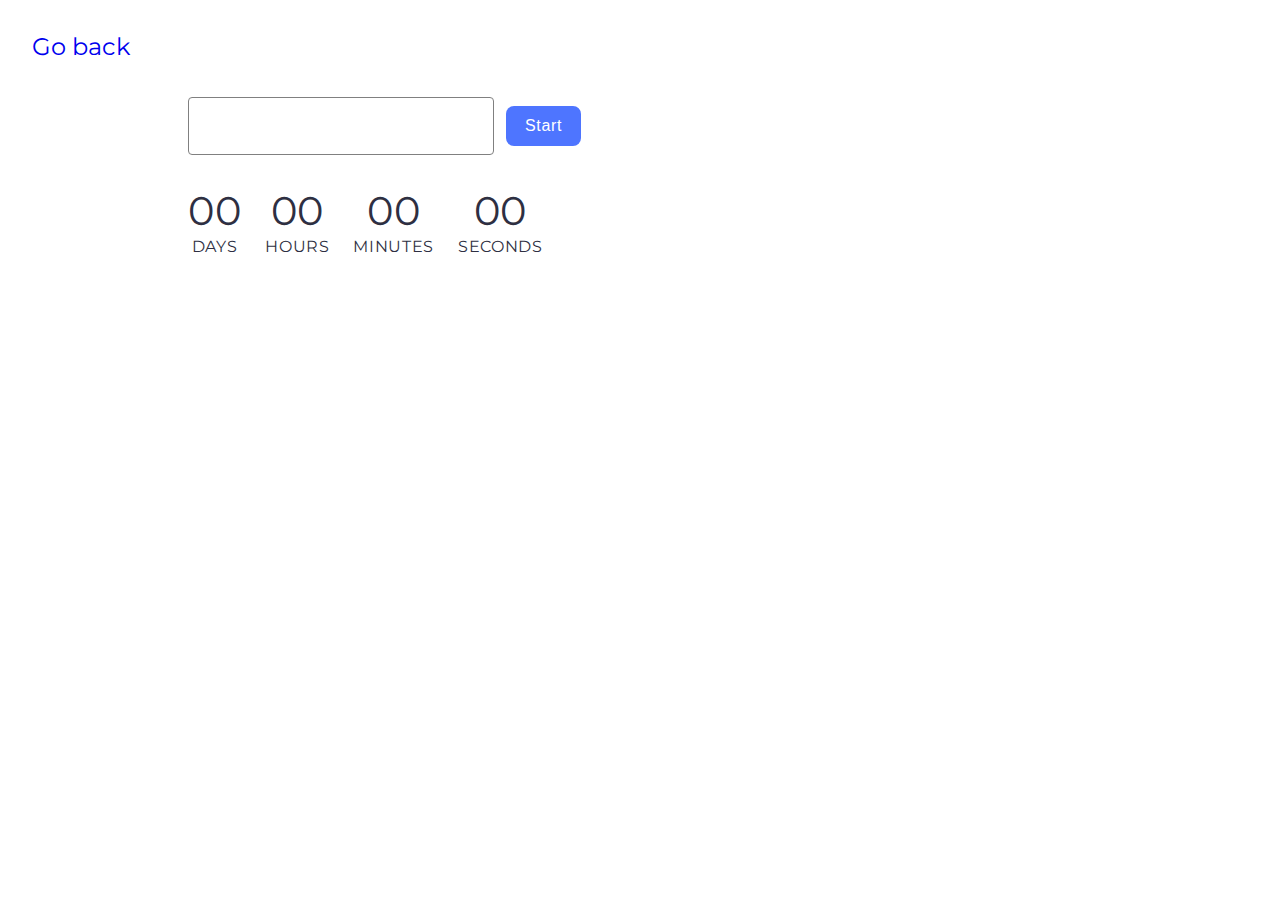
<file: src/1-timer.html>
<!DOCTYPE html>
<html lang="en">
  <head>
    <meta charset="UTF-8" />
    <meta name="viewport" content="width=device-width, initial-scale=1.0" />
    <title>Timer</title>
    <link rel="preconnect" href="https://fonts.googleapis.com" />
    <link rel="preconnect" href="https://fonts.gstatic.com" crossorigin />
    <link
      href="https://fonts.googleapis.com/css2?family=Montserrat:ital,wght@0,100..900;1,100..900&display=swap"
      rel="stylesheet"
    />
    <link
      rel="stylesheet"
      href="https://cdnjs.cloudflare.com/ajax/libs/modern-normalize/1.1.0/modern-normalize.min.css"
      integrity="sha512-wpPYUAdjBVSE4KJnH1VR1HeZfpl1ub8YT/NKx4PuQ5NmX2tKuGu6U/JRp5y+Y8XG2tV+wKQpNHVUX03MfMFn9Q=="
      crossorigin="anonymous"
      referrerpolicy="no-referrer"
    />
    <link rel="stylesheet" href="./css/timer.css" />
  </head>
  <body>
    <p><a href="./index.html">Go back</a></p>

    <input class="date-input" type="text" id="datetime-picker" />
    <button class="start-button" type="button" data-start>Start</button>

    <div class="timer">
      <div class="field">
        <span class="value" data-days>00</span>
        <span class="label">Days</span>
      </div>
      <div class="field">
        <span class="value" data-hours>00</span>
        <span class="label">Hours</span>
      </div>
      <div class="field">
        <span class="value" data-minutes>00</span>
        <span class="label">Minutes</span>
      </div>
      <div class="field">
        <span class="value" data-seconds>00</span>
        <span class="label">Seconds</span>
      </div>
    </div>

    <script type="module" src="./js/1-timer.js"></script>
  </body>
</html>
</file>
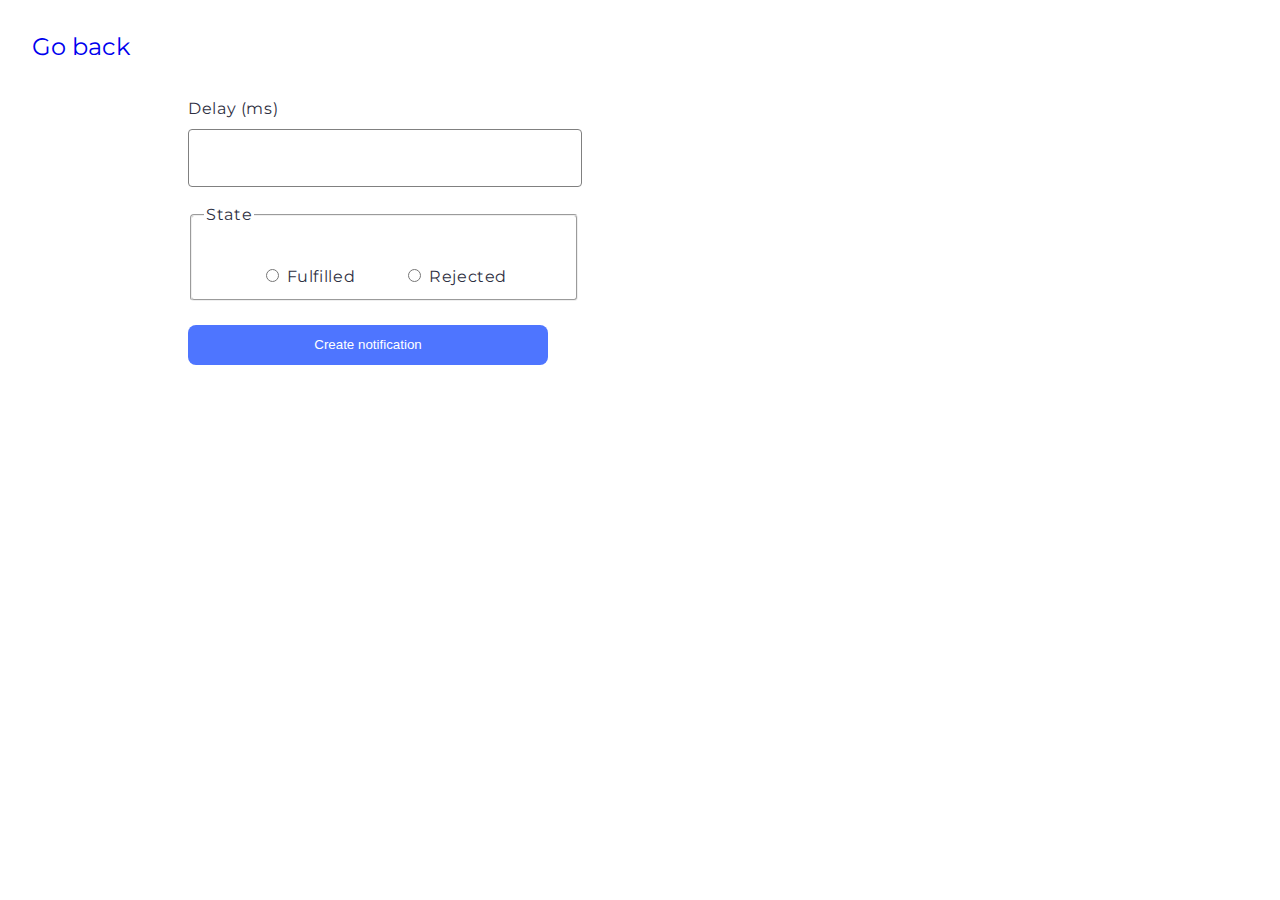
<file: src/2-snackbar.html>
<!DOCTYPE html>
<html lang="en">
  <head>
    <meta charset="UTF-8" />
    <meta name="viewport" content="width=device-width, initial-scale=1.0" />
    <title>Snackbar</title>
    <link rel="preconnect" href="https://fonts.googleapis.com" />
    <link rel="preconnect" href="https://fonts.gstatic.com" crossorigin />
    <link
      href="https://fonts.googleapis.com/css2?family=Montserrat:ital,wght@0,100..900;1,100..900&display=swap"
      rel="stylesheet"
    />
    <link
      rel="stylesheet"
      href="https://cdnjs.cloudflare.com/ajax/libs/modern-normalize/1.1.0/modern-normalize.min.css"
      integrity="sha512-wpPYUAdjBVSE4KJnH1VR1HeZfpl1ub8YT/NKx4PuQ5NmX2tKuGu6U/JRp5y+Y8XG2tV+wKQpNHVUX03MfMFn9Q=="
      crossorigin="anonymous"
      referrerpolicy="no-referrer"
    />
    <link rel="stylesheet" href="./css/snackbar.css" />
  </head>
  <body>
    <p><a href="./index.html">Go back</a></p>

    <form class="form">
      <label class="delay-label">
        Delay (ms)
        <input class="delay-input" type="number" name="delay" required />
      </label>

      <fieldset>
        <legend class="state-label">State</legend>
        <label>
          <input
            class="state-input"
            type="radio"
            name="state"
            value="fulfilled"
            required
          />
          Fulfilled
        </label>
        <label>
          <input
            class="state-input"
            type="radio"
            name="state"
            value="rejected"
            required
          />
          Rejected
        </label>
      </fieldset>

      <button class="submit-btn" type="submit">Create notification</button>
    </form>

    <script type="module" src="./js/2-snackbar.js"></script>
  </body>
</html>
</file>
<file: src/css/timer.css>
/* Timer styles */

@import url('./styles.css');

.date-input {
  width: 272px;
  height: 40px;
  padding: 8px 16px;
  margin: 36px 8px 32px 156px;
  font-weight: 400;
  font-size: 16px;
  line-height: 150%;
  letter-spacing: 0.04em;
  color: #2e2f42;
  border: 1px solid #808080;
  border-radius: 4px;
  transition: border 250ms cubic-bezier(0.4, 0, 0.2, 1),
    color 250ms cubic-bezier(0.4, 0, 0.2, 1);
}

.date-input:not[disabled]:hover {
  border: 1px solid #000;
}

.flatpickr-input:not[disabled]:active,
.flatpickr-input:not[disabled]:focus {
  border: 1px solid #4e75ff;
  color: #000;
  outline: none;
}

.flatpickr-input[disabled] {
  background-color: #fafafa;
  color: #808080;
}

.start-button {
  width: 75px;
  height: 40px;
  border: none;
  border-radius: 8px;
  padding: 8px 16px;
  font-weight: 500;
  font-size: 16px;
  line-height: 150%;
  letter-spacing: 0.04em;
  color: #fff;
  background-color: #4e75ff;
  transition: background-color 250ms cubic-bezier(0.4, 0, 0.2, 1),
    color 250ms cubic-bezier(0.4, 0, 0.2, 1);
}

.start-button[disabled] {
  color: #989898;
  background-color: #cfcfcf;
}

.start-button:not[disabled]:hover {
  background-color: #6c8cff;
}

.start-button:focus,
.start-button:active {
  outline: none;
}

.timer {
  display: flex;
  gap: 24px;
  margin-left: 156px;
  max-width: 346px;
  /* height: 72px; */
}

.field {
  display: flex;
  flex-wrap: wrap;
  justify-content: center;

  font-weight: 400;
  letter-spacing: 0.04em;
  color: #2e2f42;
}

.value {
  font-size: 40px;
  line-height: 120%;
}

.label {
  font-size: 16px;
  line-height: 150%;
  text-transform: uppercase;
}

.flatpickr-calendar {
  background-color: #f5f5f5 !important;
  /* width: 280px !important; */
}

.flatpickr-current-month .flatpickr-monthDropdown-months {
  color: #333 !important;
  fill: #333 !important;
  font-weight: 600 !important;
  font-size: 16px !important;

  line-height: 1;
}

.flatpickr-current-month input.cur-year {
  color: #333 !important;
  fill: #333 !important;
  font-weight: 600 !important;
  font-size: 16px !important;
}

span.flatpickr-weekday {
  font-size: 16px !important;
  color: #2e2f42 !important;
  font-weight: 500 !important;
  line-height: 150% !important;
}

.flatpickr-day {
  color: #666 !important;
  font-size: 16px !important;
}

.flatpickr-day.flatpickr-disabled,
.flatpickr-day.flatpickr-disabled:hover,
.flatpickr-day.prevMonthDay,
.flatpickr-day.nextMonthDay,
.flatpickr-day.notAllowed,
.flatpickr-day.notAllowed.prevMonthDay,
.flatpickr-day.notAllowed.nextMonthDay {
  color: #c1c1c1 !important;
}

.flatpickr-day.inRange,
.flatpickr-day.prevMonthDay.inRange,
.flatpickr-day.nextMonthDay.inRange,
.flatpickr-day.today.inRange,
.flatpickr-day.prevMonthDay.today.inRange,
.flatpickr-day.nextMonthDay.today.inRange,
.flatpickr-day:hover,
.flatpickr-day.prevMonthDay:hover,
.flatpickr-day.nextMonthDay:hover,
.flatpickr-day:focus,
.flatpickr-day.prevMonthDay:focus,
.flatpickr-day.nextMonthDay:focus {
  background: #c1c1c1 !important;
  border-color: #c1c1c1 !important;
}

.flatpickr-day.prevMonthDay.inRange,
.flatpickr-day.nextMonthDay.inRange,
.flatpickr-day.prevMonthDay.today.inRange,
.flatpickr-day.nextMonthDay.today.inRange,
.flatpickr-day.prevMonthDay:hover,
.flatpickr-day.nextMonthDay:hover,
.flatpickr-day.prevMonthDay:focus,
.flatpickr-day.nextMonthDay:focus {
  color: #fff !important;
}

.flatpickr-day.today {
  border-color: #4e75ff !important;
  background-color: #f5f5f5 !important;
}
.flatpickr-day.today:hover,
.flatpickr-day.today:focus {
  border-color: #c1c1c1 !important;
  background: #c1c1c1 !important;
}

.flatpickr-day.selected,
.flatpickr-day.startRange,
.flatpickr-day.endRange,
.flatpickr-day.selected.inRange,
.flatpickr-day.startRange.inRange,
.flatpickr-day.endRange.inRange,
.flatpickr-day.selected:focus,
.flatpickr-day.startRange:focus,
.flatpickr-day.endRange:focus,
.flatpickr-day.selected:hover,
.flatpickr-day.startRange:hover,
.flatpickr-day.endRange:hover,
.flatpickr-day.selected.prevMonthDay,
.flatpickr-day.startRange.prevMonthDay,
.flatpickr-day.endRange.prevMonthDay,
.flatpickr-day.selected.nextMonthDay,
.flatpickr-day.startRange.nextMonthDay,
.flatpickr-day.endRange.nextMonthDay {
  background: #4e75ff !important;
  color: #fff !important;
  border-color: ##4e75ff !important;
}

.flatpickr-time input {
  font-weight: 600 !important;
  font-size: 16px !important;
  color: #333 !important;
}

.iziToast.iziToast-color-red {
  background: #ef4040 !important;
  border-color: #ef4040 !important;
}

.iziToast > .iziToast-body .iziToast-title {
  line-height: 150% !important;
  font-size: 16px !important;
  color: #fff !important;
}

.iziToast > .iziToast-body .iziToast-message {
  font-size: 16px !important;
  line-height: 16px !important;
  color: #fff !important;
  white-space: normal;
}

.iziToast-wrapper-bottomRight {
  top: 0 !important;
}

.iziToast > .iziToast-body .iziToast-icon.ico-error {
  background: url('data:image/svg+xml,<svg width="24" height="24" viewBox="0 0 24 24" fill="none" xmlns="http://www.w3.org/2000/svg"><g clip-path="url(%23clip0_34005_5)"><path d="M6.81 0.219C6.95056 0.0787966 7.14097 4.21785e-05 7.3395 0L16.6605 0C16.859 4.21785e-05 17.0494 0.0787966 17.19 0.219L23.781 6.81C23.9212 6.95056 24 7.14097 24 7.3395V16.6605C24 16.859 23.9212 17.0494 23.781 17.19L17.19 23.781C17.0494 23.9212 16.859 24 16.6605 24H7.3395C7.14097 24 6.95056 23.9212 6.81 23.781L0.219 17.19C0.0787966 17.0494 4.21785e-05 16.859 0 16.6605L0 7.3395C4.21785e-05 7.14097 0.0787966 6.95056 0.219 6.81L6.81 0.219ZM7.65 1.5L1.5 7.65V16.35L7.65 22.5H16.35L22.5 16.35V7.65L16.35 1.5H7.65Z" fill="%23FAFAFB" /><path d="M6.969 6.969C7.03867 6.89915 7.12143 6.84374 7.21255 6.80593C7.30366 6.76812 7.40135 6.74866 7.5 6.74866C7.59865 6.74866 7.69633 6.76812 7.78745 6.80593C7.87857 6.84374 7.96133 6.89915 8.031 6.969L12 10.9395L15.969 6.969C16.0387 6.89927 16.1215 6.84395 16.2126 6.80621C16.3037 6.76847 16.4014 6.74905 16.5 6.74905C16.5986 6.74905 16.6963 6.76847 16.7874 6.80621C16.8785 6.84395 16.9613 6.89927 17.031 6.969C17.1007 7.03873 17.156 7.12151 17.1938 7.21262C17.2315 7.30373 17.2509 7.40138 17.2509 7.5C17.2509 7.59861 17.2315 7.69626 17.1938 7.78737C17.156 7.87848 17.1007 7.96127 17.031 8.031L13.0605 12L17.031 15.969C17.1007 16.0387 17.156 16.1215 17.1938 16.2126C17.2315 16.3037 17.2509 16.4014 17.2509 16.5C17.2509 16.5986 17.2315 16.6963 17.1938 16.7874C17.156 16.8785 17.1007 16.9613 17.031 17.031C16.9613 17.1007 16.8785 17.156 16.7874 17.1938C16.6963 17.2315 16.5986 17.2509 16.5 17.2509C16.4014 17.2509 16.3037 17.2315 16.2126 17.1938C16.1215 17.156 16.0387 17.1007 15.969 17.031L12 13.0605L8.031 17.031C7.96127 17.1007 7.87848 17.156 7.78737 17.1938C7.69626 17.2315 7.59861 17.2509 7.5 17.2509C7.40138 17.2509 7.30373 17.2315 7.21262 17.1938C7.12151 17.156 7.03873 17.1007 6.969 17.031C6.89927 16.9613 6.84395 16.8785 6.80621 16.7874C6.76847 16.6963 6.74905 16.5986 6.74905 16.5C6.74905 16.4014 6.76847 16.3037 6.80621 16.2126C6.84395 16.1215 6.89927 16.0387 6.969 15.969L10.9395 12L6.969 8.031C6.89915 7.96133 6.84374 7.87857 6.80593 7.78745C6.76812 7.69633 6.74866 7.59865 6.74866 7.5C6.74866 7.40135 6.76812 7.30366 6.80593 7.21255C6.84374 7.12143 6.89915 7.03867 6.969 6.969Z" fill="%23FAFAFB" /></g><defs><clipPath id="clip0_34005_5"><rect width="24" height="24" fill="white" /></clipPath></defs></svg>') !important;
}

.iziToast > .iziToast-close {
  background: url('data:image/svg+xml,<svg width="16" height="16" viewBox="0 0 16 16" fill="none" xmlns="http://www.w3.org/2000/svg"><path d="M2.1459 2.85402C2.09941 2.80753 2.06254 2.75234 2.03738 2.6916C2.01222 2.63087 1.99927 2.56577 1.99927 2.50002C1.99927 2.43428 2.01222 2.36918 2.03738 2.30844C2.06254 2.2477 2.09941 2.19251 2.1459 2.14602C2.19239 2.09953 2.24758 2.06266 2.30832 2.0375C2.36906 2.01234 2.43416 1.99939 2.4999 1.99939C2.56564 1.99939 2.63074 2.01234 2.69148 2.0375C2.75222 2.06266 2.80741 2.09953 2.8539 2.14602L7.9999 7.29302L13.1459 2.14602C13.1924 2.09953 13.2476 2.06266 13.3083 2.0375C13.3691 2.01234 13.4342 1.99939 13.4999 1.99939C13.5656 1.99939 13.6307 2.01234 13.6915 2.0375C13.7522 2.06266 13.8074 2.09953 13.8539 2.14602C13.9004 2.19251 13.9373 2.2477 13.9624 2.30844C13.9876 2.36918 14.0005 2.43428 14.0005 2.50002C14.0005 2.56577 13.9876 2.63087 13.9624 2.6916C13.9373 2.75234 13.9004 2.80753 13.8539 2.85402L8.7069 8.00002L13.8539 13.146C13.9004 13.1925 13.9373 13.2477 13.9624 13.3084C13.9876 13.3692 14.0005 13.4343 14.0005 13.5C14.0005 13.5658 13.9876 13.6309 13.9624 13.6916C13.9373 13.7523 13.9004 13.8075 13.8539 13.854C13.8074 13.9005 13.7522 13.9374 13.6915 13.9625C13.6307 13.9877 13.5656 14.0007 13.4999 14.0007C13.4342 14.0007 13.3691 13.9877 13.3083 13.9625C13.2476 13.9374 13.1924 13.9005 13.1459 13.854L7.9999 8.70702L2.8539 13.854C2.80741 13.9005 2.75222 13.9374 2.69148 13.9625C2.63074 13.9877 2.56564 14.0007 2.4999 14.0007C2.43416 14.0007 2.36906 13.9877 2.30832 13.9625C2.24758 13.9374 2.19239 13.9005 2.1459 13.854C2.09941 13.8075 2.06254 13.7523 2.03738 13.6916C2.01222 13.6309 1.99927 13.5658 1.99927 13.5C1.99927 13.4343 2.01222 13.3692 2.03738 13.3084C2.06254 13.2477 2.09941 13.1925 2.1459 13.146L7.2929 8.00002L2.1459 2.85402Z" fill="white" /></svg>')
    no-repeat 50% 50% !important;
}

.iziToast > .iziToast-body .iziToast-title {
  padding-bottom: 5px !important;
}
</file>
<file: src/css/snackbar.css>
@import url('./styles.css');

.form {
  padding: 36px 156px;
  font-family: 'Montserrat', sans-serif;
  font-weight: 400;
  font-size: 16px;
  line-height: 150%;
  letter-spacing: 0.04em;
  color: #2e2f42;
}

.delay-label {
  display: block;
  width: 360px;
}

.delay-input {
  width: 360px;
  height: 40px;
  padding: 8px 16px;
  margin-top: 8px;
  margin-bottom: 16px;
  border-radius: 4px;
  border: 1px solid #808080;
  border-radius: 4px;
  transition: border 250ms cubic-bezier(0.4, 0, 0.2, 1);
}

.delay-input:hover {
  border: 1px solid #000;
}

.delay-input:focus,
.delay-input:active {
  border: 1px solid #4e75ff;
  outline: none;
}

fieldset {
  width: 360px;
  height: 78px;
  margin-bottom: 24px;
  border-radius: 4px;
  display: flex;
  gap: 48px;
  justify-content: center;
  align-items: flex-end;
}

.submit-btn {
  border: none;
  border-radius: 8px;
  padding: 8px 16px;
  width: 360px;
  height: 40px;
  background-color: #4e75ff;
  transition: background-color 250ms cubic-bezier(0.4, 0, 0.2, 1);
  font-weight: 500;
  color: #fff;
}

.submit-btn:hover {
  background-color: #6c8cff;
}
.submit-btn:active,
.submit-btn:focus {
  outline: none;
}

.iziToast.iziToast-color-red {
  background: #ef4040 !important;
  border-color: #ef4040 !important;
}

.iziToast.iziToast-color-green {
  background: #59a10d !important;
  border-color: #59a10d !important;
}

.iziToast > .iziToast-body .iziToast-title {
  line-height: 150% !important;
  font-size: 16px !important;
  color: #fff !important;
}

.iziToast > .iziToast-body .iziToast-message {
  font-size: 16px !important;
  line-height: 16px !important;
  color: #fff !important;
  white-space: normal;
}

.iziToast-wrapper-bottomRight {
  top: 0 !important;
}

.iziToast > .iziToast-body .iziToast-icon.ico-error {
  background: none !important;
}

.iziToast > .iziToast-close {
  background: none !important;
}

.iziToast > .iziToast-body .iziToast-icon.ico-success {
  background: none !important;
}

.iziToast > .iziToast-body .iziToast-title {
  padding-bottom: 5px !important;
}
</file>
